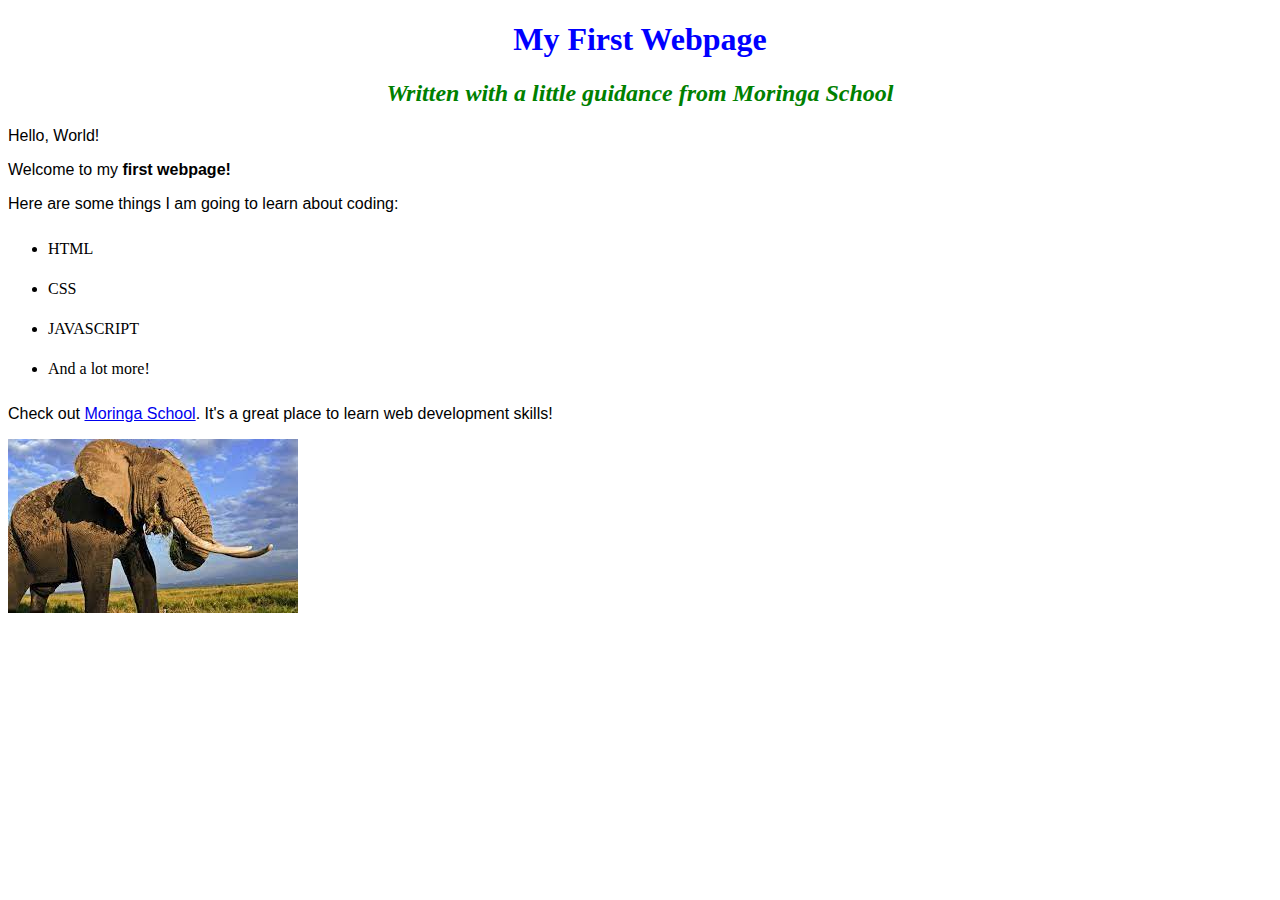
<file: index.html>
<!DOCTYPE html>
<html>
  <head>
    <title>My First Website</title>
    <link href="css/styles.css" rel="stylesheet" type="text/css">
  </head>
  <body>
    <h1>My First Webpage</h1>
    <h2>Written with a little guidance from <em>Moringa School</em></h2>
    <p>Hello, World!</h>
    <p>Welcome to my <strong>first webpage!</strong></p>
    <p>Here are some things I am going to learn about coding:</p>
    <ul>
      <li>HTML</li>
      <li>CSS</li>
      <li>JAVASCRIPT</li>
      <li>And a lot more!</li>
    </ul>
    <p>Check out <a href="http://moringaschool.com/">Moringa School</a>. It's a great place to learn web development skills!</p>
    <img src="images/elephant.jpeg" alt="A photo of an African Elephant">
  </body>
</html>
</file>
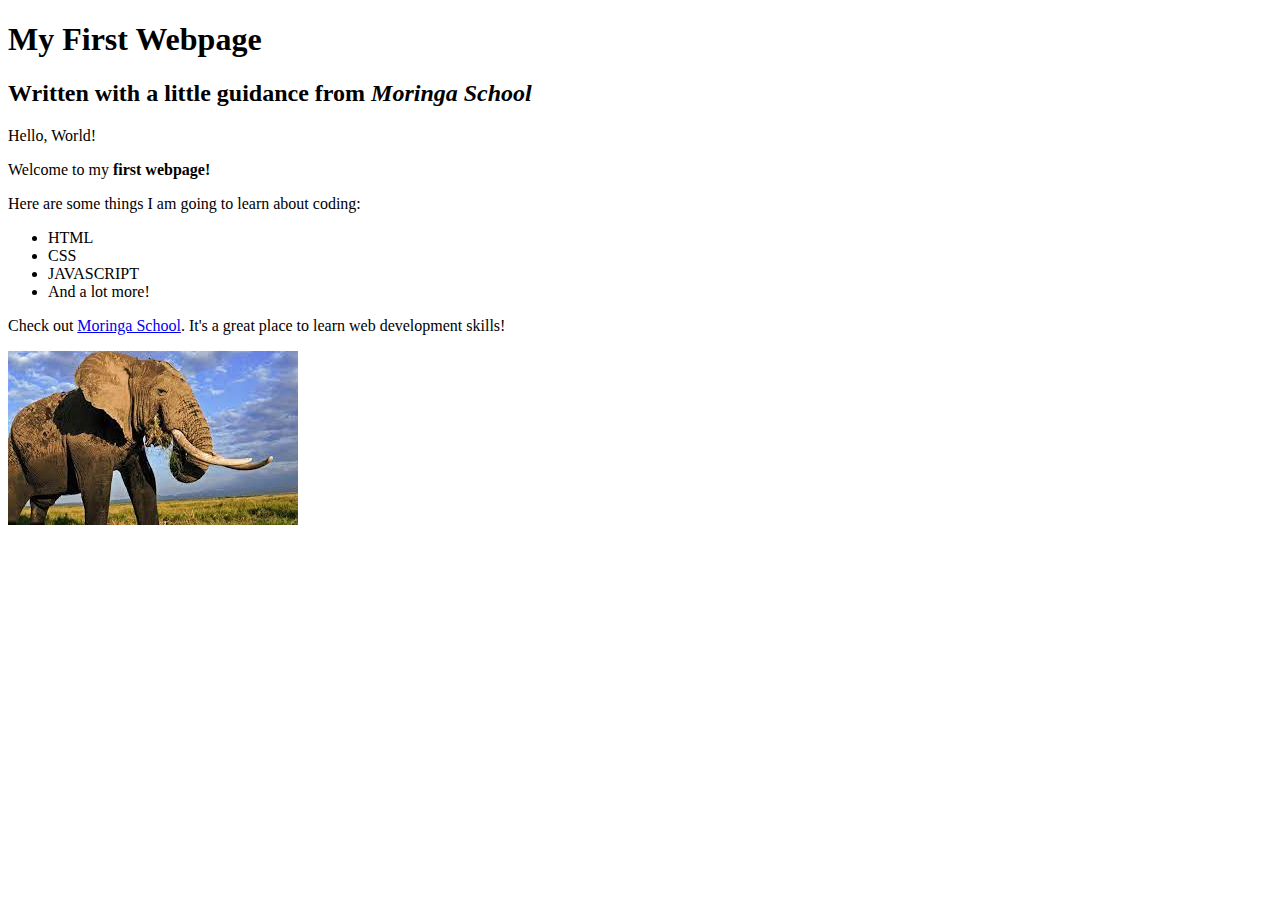
<file: my-first-webpage.html>
<!DOCTYPE html>
<html>
  <head>
    <title>My First Website</title>
  </head>
  <body>
    <h1>My First Webpage</h1>
    <h2>Written with a little guidance from <em>Moringa School</em></h2>
    <p>Hello, World!</h>
    <p>Welcome to my <strong>first webpage!</strong></p>
    <p>Here are some things I am going to learn about coding:</p>
    <ul>
      <li>HTML</li>
      <li>CSS</li>
      <li>JAVASCRIPT</li>
      <li>And a lot more!</li>
    </ul>
    <p>Check out <a href="http://moringaschool.com/">Moringa School</a>. It's a great place to learn web development skills!</p>
    <img src="images/elephant.jpeg" alt="A photo of an African Elephant">
  </body>
</html>
</file>
<file: css/styles.css>
h1 {
  color: #00f;
  text-align: center;
}
h2 {
  color: green;
  font-style: italic;
  text-align: center;
}
p {
  font-family: sans-serif;
}
ul {
  line-height: 40px;
}
</file>
